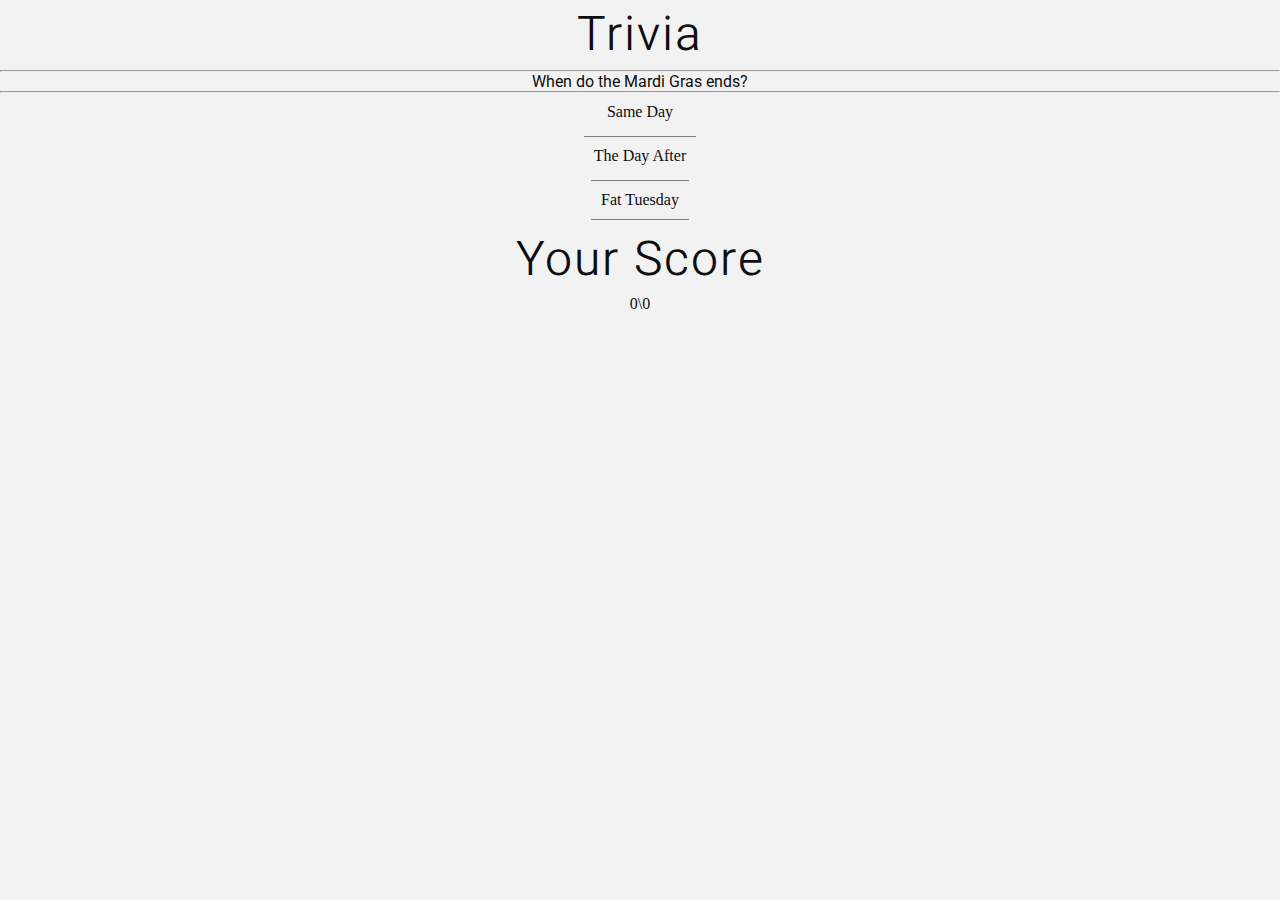
<file: Pages/Trivia.html>
<!DOCTYPE html>
<html lang="en">
  <head>
    <meta charset="UTF-8" />
    <meta http-equiv="X-UA-Compatible" content="IE=edge" />
    <meta name="viewport" content="width=device-width, initial-scale=1.0" />
    <title>טריוויה</title>
    <link
      rel="shortcut icon"
      href="../Css/Images/holon.png"
      type="image/x-icon"
    />
    <link rel="stylesheet" href="../Css/triviaStyle.css" />
    <link
      href="https://cdn.jsdelivr.net/npm/bootstrap@5.2.0-beta1/dist/css/bootstrap.min.css"
      rel="stylesheet"
      integrity="sha384-0evHe/X+R7YkIZDRvuzKMRqM+OrBnVFBL6DOitfPri4tjfHxaWutUpFmBp4vmVor"
      crossorigin="anonymous"
    />

    <script src="../Trivia.js" defer></script>
  </head>
  <body>
    <div class="Trivia">
      <h1>Trivia</h1>
      <hr />
      <div id="Questions"></div>
      <hr />
      <div id="Answers"></div>
      <div class="check">
        <h2>Your Score</h2>
        <div id="checker"></div>
        <div id="total"></div>
      </div>
    </div>
    <script
      src="https://cdn.jsdelivr.net/npm/bootstrap@5.2.0-beta1/dist/js/bootstrap.bundle.min.js"
      integrity="sha384-pprn3073KE6tl6bjs2QrFaJGz5/SUsLqktiwsUTF55Jfv3qYSDhgCecCxMW52nD2"
      crossorigin="anonymous"
    ></script>
  </body>
</html>
</file>
<file: Css/triviaStyle.css>
@import url("https://fonts.googleapis.com/css2?family=Heebo:wght@100;400&family=Henny+Penny&family=Pattaya&family=Roboto:wght@100&family=Rubik+Moonrocks&display=swap");
* {
  margin: 0;
  padding: 0;
  box-sizing: border-box;
  direction: ltr;
  justify-content: center;
  text-align: center;
  align-items: center;
}

body {
  background-color: #f2f2f2;
  color: #0d0d0d;
}

h1,
h2 {
  font-family: "Heebo", sans-serif;
  font-weight: 300;
  font-size: 48px;
  letter-spacing: 2px;
}

p {
  font-family: "Roboto", sans-serif;
}

.false {
  background-color: rgba(168, 56, 56, 0.747);
  width: 50px;
}

.correct {
  background-color: #8cbf3f;
  width: 50px;
}

#checker {
  display: flex;
}

#Questions {
  display: flex;
  flex-direction: column;
}

#Answers {
  display: flex;
  flex-direction: column;
}
#Answers div {
  padding: 10px;
  border-top: 1px solid grey;
  margin-bottom: 5px;
}
#Answers :hover {
  cursor: pointer;
  color: #8cbf3f;
  background-color: #f2f2f2;
}
#Answers :first-child {
  border: none;
}
#Answers :last-child {
  border-bottom: 1px solid grey;
}/*# sourceMappingURL=triviaStyle.css.map */
</file>
